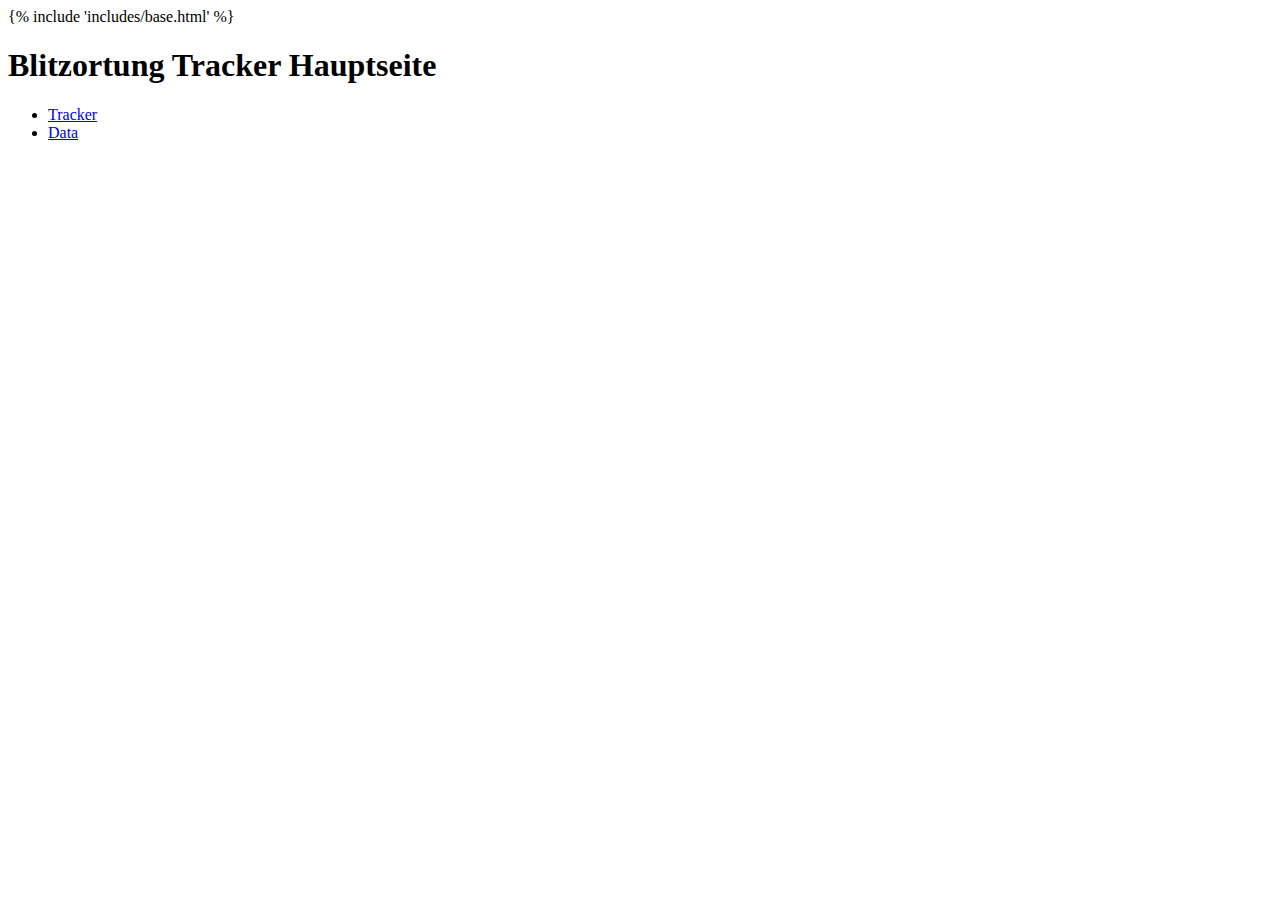
<file: trackerweb/templates/index.html>
<!doctype html>
<title>Blitzortung Tracker</title>
{% include 'includes/base.html' %}

<h1>Blitzortung Tracker Hauptseite</h1>

<ul>
<li><a href="tracker">Tracker</a></li>
<li><a href="data">Data</a></li>
</ul>
</file>
